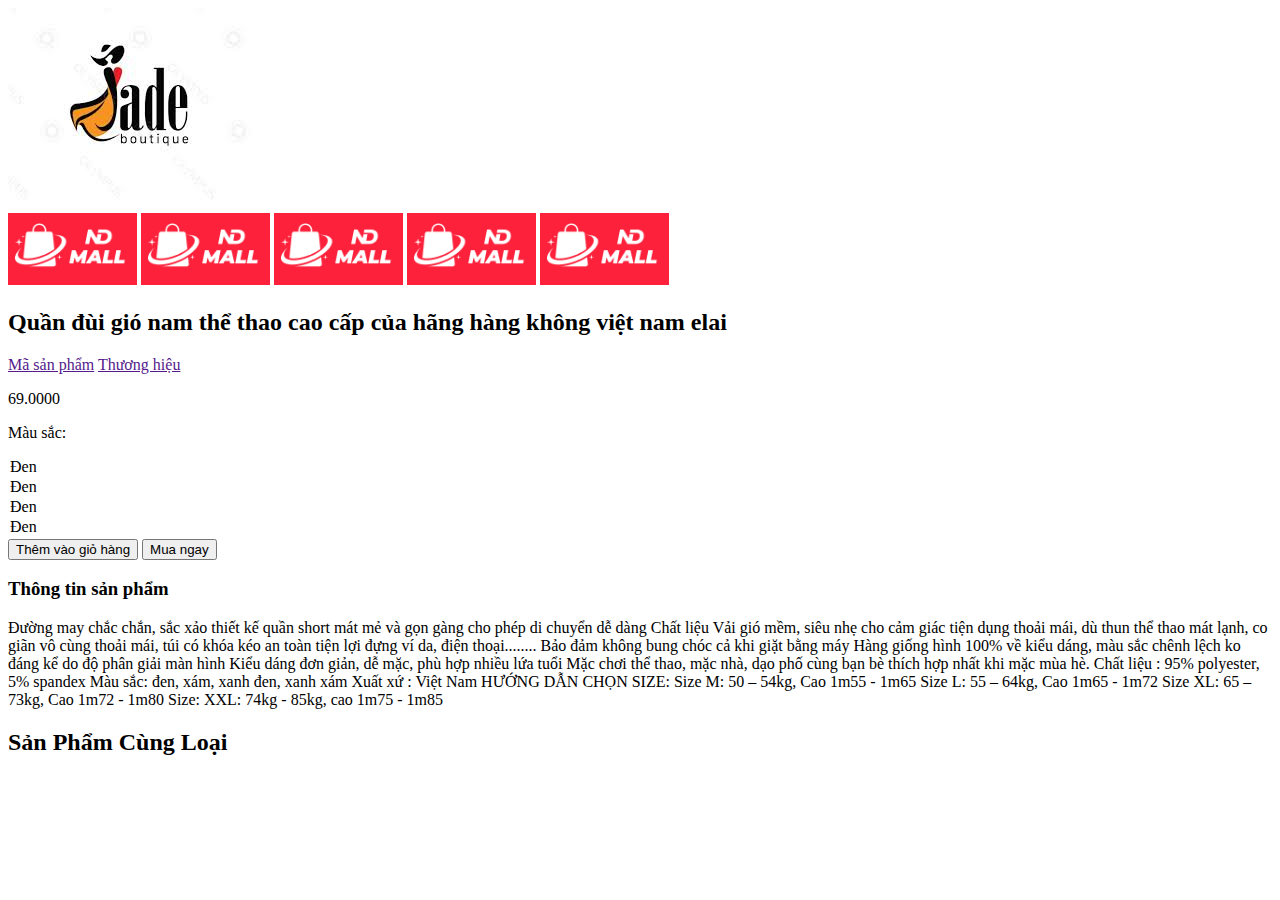
<file: chitietsanpham.html>
<!DOCTYPE html>
<html lang="en">
<head>
    <meta charset="UTF-8">
    <meta name="viewport" content="width=device-width, initial-scale=1.0">
    <title>Document</title>
</head>
<body>

<div class="sanphamchitiet">
    <div class="goisp">

        <div class="anhsp">
            <div class="anhchinh">
                <img src="view/images/h.jfif" alt="">
            </div>
            <div class="anhphu">
                <img src="view/images/screenshot_1698978254.png" alt="">
                <img src="view/images/screenshot_1698978254.png" alt="">
                <img src="view/images/screenshot_1698978254.png" alt="">
                <img src="view/images/screenshot_1698978254.png" alt="">
                <img src="view/images/screenshot_1698978254.png" alt="">
            </div>

        </div>
        <div class="thontinsp">
            <div class="cap1sp">
                <h2>Quần đùi gió nam thể thao cao cấp của hãng hàng không 
                    việt nam elai
                </h2>
                <a href="">Mã sản phẩm</a>
                <a href="">Thương hiệu</a>
                <p>69.0000</p>

                <div class="mausac">
                    <p>Màu sắc: </p>
                        <option value="">Đen</option>
                        <option value="">Đen</option>
                        <option value="">Đen</option>
                        <option value="">Đen</option>
                    
                </div>

                <div class="soluong">

                </div>

                <div class="thuchien">
                    <button type="submit">Thêm vào giỏ hàng</button>
                    <button type="submit">Mua ngay</button>
                </div>
            </div>

        </div>

    </div>

    <div class="mota_binhluan">

        <div class="mota">
            <h3>Thông tin sản phẩm</h3>
            <p>Đường may chắc chắn, sắc xảo thiết kế quần short mát mẻ và gọn gàng cho phép di chuyển dễ dàng
                Chất liệu Vải gió mềm, siêu nhẹ cho cảm giác tiện dụng thoải mái, dù thun thể thao mát lạnh, co giãn vô cùng thoải mái, túi có khóa kéo an toàn tiện lợi đựng ví da, điện thoại........
                Bảo đảm không bung chóc cả khi giặt bằng máy
                Hàng giống hình 100% về kiểu dáng, màu sắc chênh lệch ko đáng kể do độ phân giải màn hình
                Kiểu dáng đơn giản, dễ mặc, phù hợp nhiều lứa tuổi
                Mặc chơi thể thao, mặc nhà, dạo phố cùng bạn bè thích hợp nhất khi mặc mùa hè.
                 Chất liệu : 95% polyester, 5% spandex
                Màu sắc: đen, xám, xanh đen, xanh xám
                Xuất xứ : Việt Nam
                HƯỚNG DẪN CHỌN SIZE:
                Size M: 50 – 54kg, Cao 1m55 - 1m65
                Size L: 55 – 64kg, Cao 1m65 - 1m72
                Size XL: 65 – 73kg, Cao 1m72 - 1m80
                Size: XXL: 74kg - 85kg, cao 1m75 - 1m85</p>
        </div>
        <div class="binhluan">


        </div>
    </div>

    <div class="sanphamcungloai">
        <h2>Sản Phẩm Cùng Loại</h2>

    </div>
</div>



    
</body>
</html>
</file>
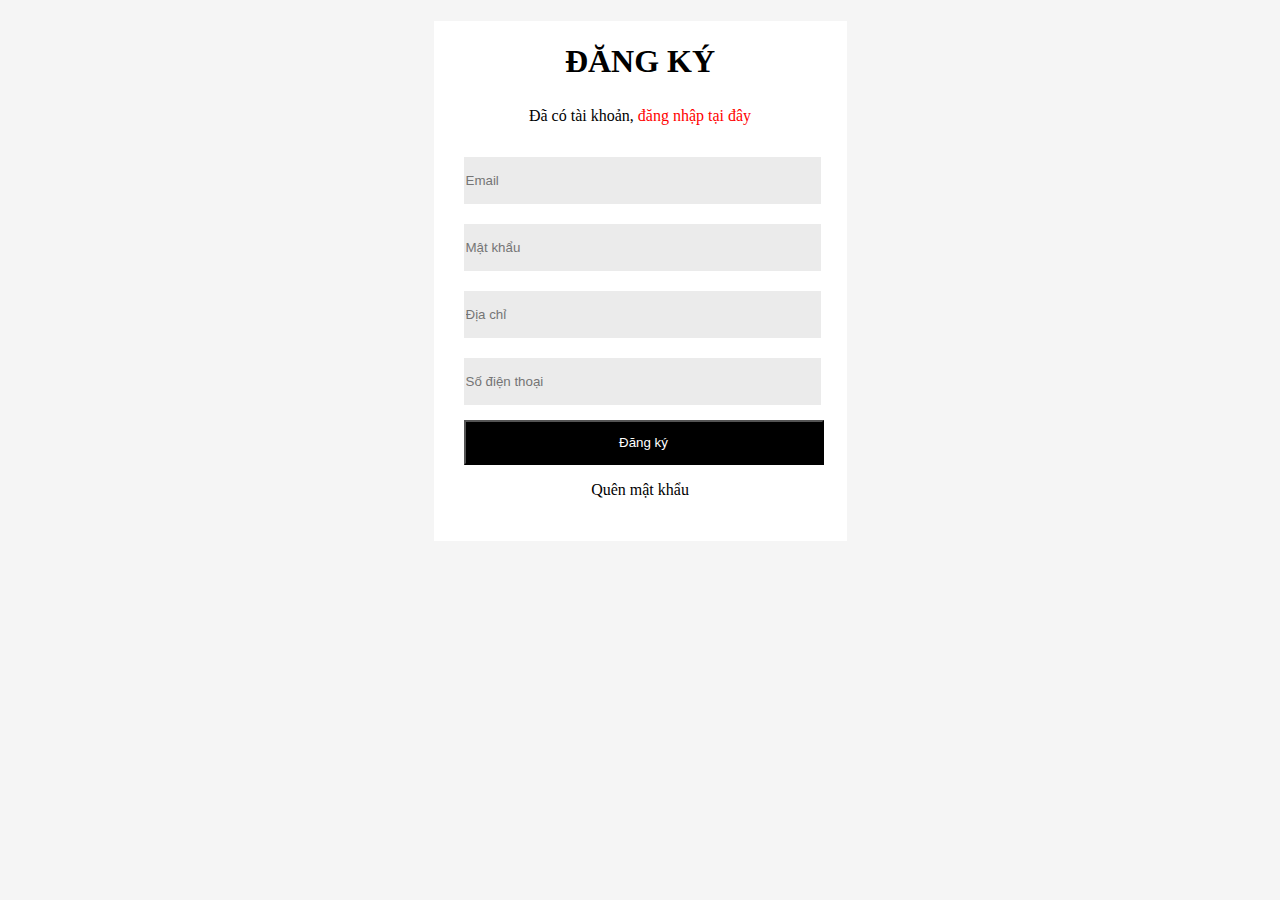
<file: dangky.html>
<!DOCTYPE html>
<html lang="en">
<head>
    <meta charset="UTF-8">
    <meta name="viewport" content="width=device-width, initial-scale=1.0">
    <title>Document</title>

</head>
<style>
    *{
        background-color: rgb(245, 245, 245);
    }
.dangKy{
    width: 413px;
    height: 520px;
    margin: 0 auto;
    background-color: white;
}
.dangKy h1{
    width: 147px;
    line-height: 80px;
    width: 100%;
    text-align: center;
    background-color: white;
   
}
.dangKy .dn a{
    background-color: white;
    color: red;
    text-decoration: none;
}
.dangKy .dn a:hover{

    color: black;
  
}
.dangKy .dn{
    width: 100%;
    background-color: white;
    text-align: center;
    line-height: 10px;
    margin-top: -30px;
}
.dangKy input{
    width: 353px;
    height: 45px;
    margin-left: 30px;
    margin-top: 20px;
    border-color: #ebebeb;
    background-color: #ebebeb;
    border: 0;
    
}
.dangKy button{
    width: 360px;
    height: 45px;
    margin-left: 30px;
    margin-top: 15px;
    color: white;
    background-color: black;
    
}
.quenMk{

    width: 100%;
    background-color: white;
    text-align: center;
}
.quenMk a{
    text-decoration: none;
    background-color: white;
    color: black;
}
.quenMk a:hover{
   color: red;
}
button:hover{
    background-color: red;
    color: white;
    font-weight: bold;
    border: 0;
}


</style>
<body>
    <form action="" >
        <div class="dangKy">
        <h1>ĐĂNG KÝ</h1><br>
        <p class="dn">Đã có tài khoản, <a href="">đăng nhập tại đây</a></p>
        <input type="email" placeholder="Email">
        <input type="password" placeholder="Mật khẩu">
        <input type="diachi" placeholder="Địa chỉ">
        <input type="sodienthoai" placeholder="Số điện thoại">
        <button type="submit">Đăng ký</button>
        <p class="quenMk"><a href="" >Quên mật khẩu</a></p></div>
    </form>
</body>
</html>
</file>
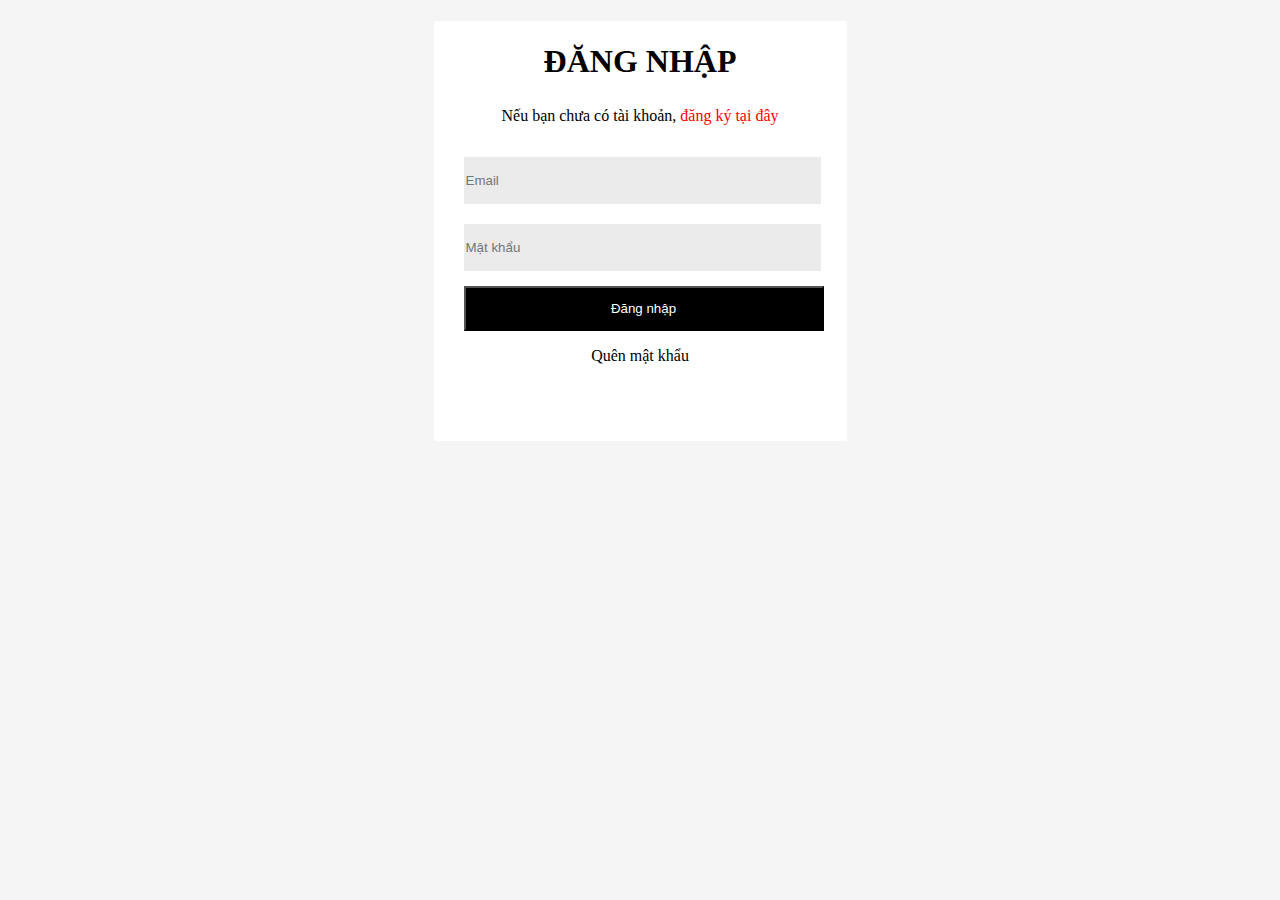
<file: dangnhap.html>
<!DOCTYPE html>
<html lang="en">
<head>
    <meta charset="UTF-8">
    <meta name="viewport" content="width=device-width, initial-scale=1.0">
    <title>Document</title>

</head>
<style>
    *{
        background-color: rgb(245, 245, 245);
    }
.dangNhap{
    width: 413px;
    height: 420px;
    margin: 0 auto;
    background-color: white;
}
.dangNhap h1{
    width: 147px;
    line-height: 80px;
    width: 100%;
    text-align: center;
    background-color: white;
   
}
.dangNhap .dk a{
    background-color: white;
    color: red;
    text-decoration: none;
}
.dangNhap .dk a:hover{

    color: black;
  
}
.dangNhap .dk{
    width: 100%;
    background-color: white;
    text-align: center;
    line-height: 10px;
    margin-top: -30px;
}
.dangNhap input{
    width: 353px;
    height: 45px;
    margin-left: 30px;
    margin-top: 20px;
    border-color: #ebebeb;
    background-color: #ebebeb;
    border: 0;
    
}
.dangNhap button{
    width: 360px;
    height: 45px;
    margin-left: 30px;
    margin-top: 15px;
    color: white;
    background-color: black;
    
}
.quenMk{

    width: 100%;
    background-color: white;
    text-align: center;
}
.quenMk a{
    text-decoration: none;
    background-color: white;
    color: black;
}
.quenMk a:hover{
   color: red;
}
button:hover{
    background-color: red;
    color: white;
    font-weight: bold;
    border: 0;
}


</style>
<body>
    <form action="" >
        <div class="dangNhap">
        <h1>ĐĂNG NHẬP</h1><br>
        <p class="dk">Nếu bạn chưa có tài khoản, <a href="">đăng ký tại đây</a></p>
        <input type="email" placeholder="Email">
        <input type="password" placeholder="Mật khẩu">
        <button type="submit">Đăng nhập</button>
        <p class="quenMk"><a href="" >Quên mật khẩu</a></p></div>
    </form>
</body>
</html>
</file>
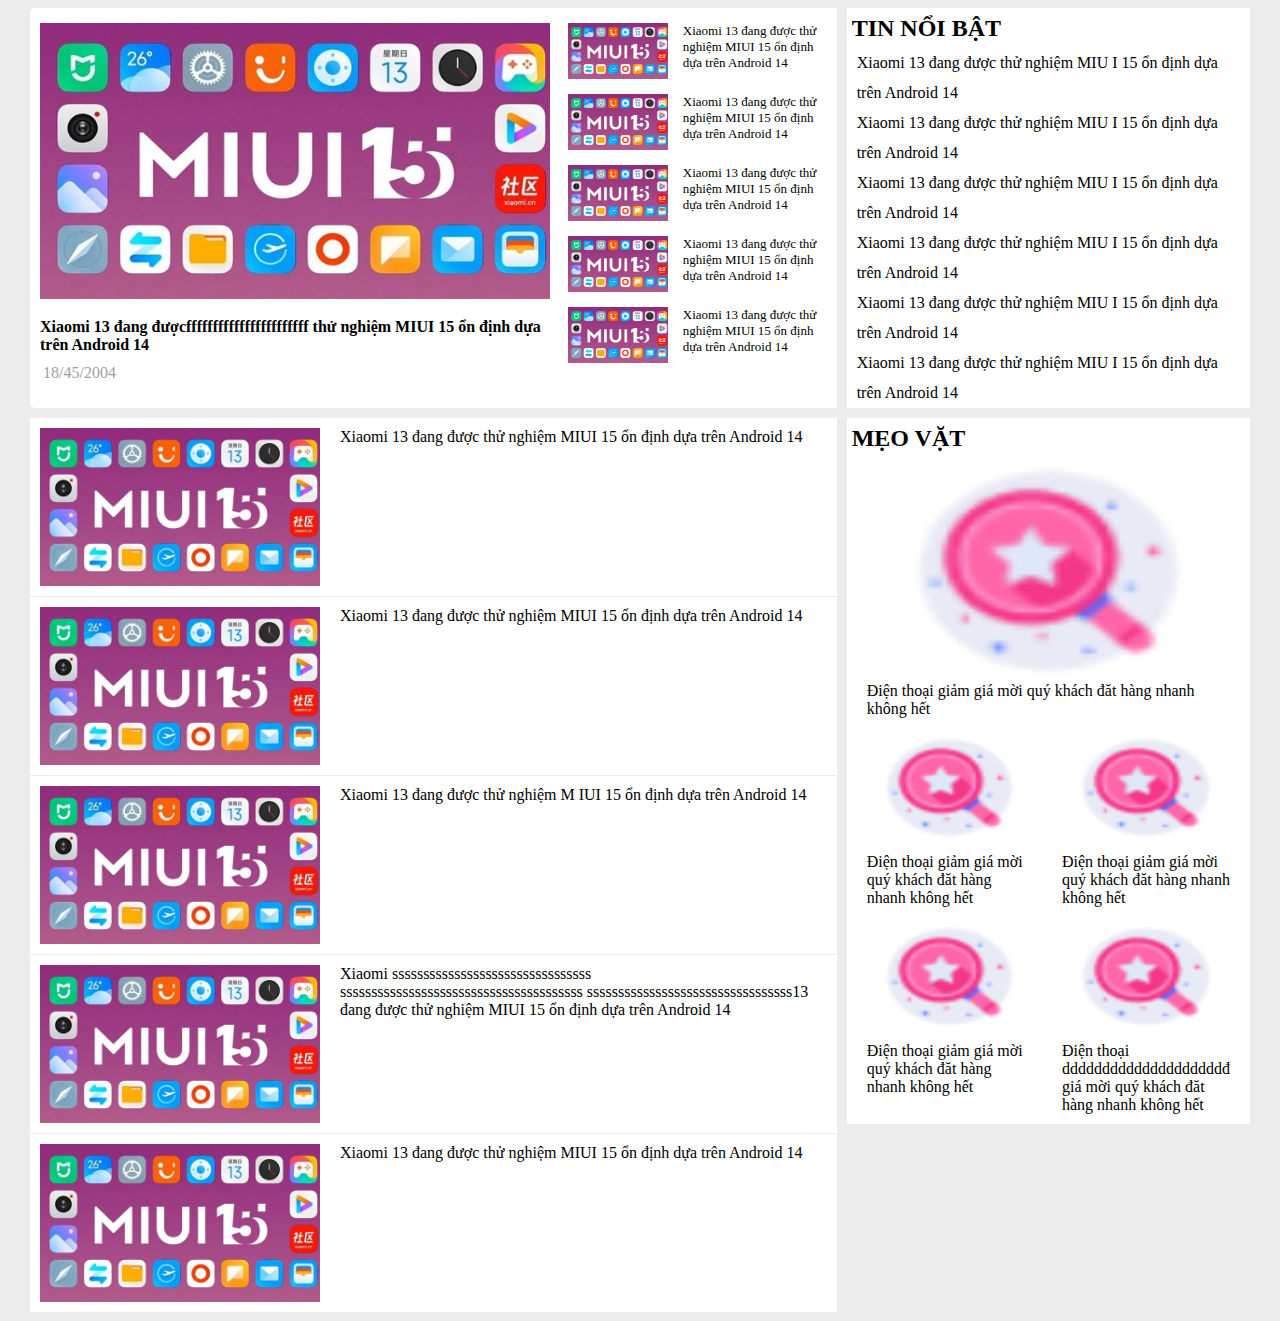
<file: tintuc.html>
<!DOCTYPE html>
<html lang="en">
<head>
    <meta charset="UTF-8">
    <meta name="viewport" content="width=device-width, initial-scale=1.0">
    <title>Document</title>
</head>
    <style>
       *{
            background-color: rgb(236, 236, 236);
          

        }
        .tintong{
            margin: 0 auto;
            max-width: 1220px;
            display: grid;
            grid-template-columns: 2fr 1fr;
            gap: 10px; 
            
        }
        .tintong a{
            display: block;
            color: black;
            text-decoration: none; background-color: white;
           
            padding: 0 10px;
            
            
        }
        .tinchinh{
            max-width: 807px;
            display: grid;
            grid-template-columns: 2fr 1fr;
            background-color: white;border-radius: 5px;
            
        }
        .tc1{
            
            border-radius: 5px;
            font-size: 16px;
            font-weight: bold;
            background-color: white
            
        }
        .tc2{
            background-color: white
             
        }
        .tc1 img{
            width: 510px;
            height: 276px;
            margin: 15px 10px;
        }
        .tc2 img{
            width: 100px;
            height: 56px;
        }
        .tp1{
            display: grid;
            grid-template-columns: 1fr 2fr;
            gap: 5px;
            margin: 15px 0;
            font-size: 13px;
            background-color: white
            
        }
       
        .tinnb{
            
            width: 100%;
            background-color: white;
        }
        li{
            background-color: white;
            list-style: none;
            line-height: 30px;
        }
        h2{
            margin-top: 0;
            margin-bottom: 0;
            background-color: white;
        }
        .ttn{
            
            display: grid;
            grid-template-columns: 1fr 2fr;
            background-color: white;
            margin-bottom: 1px;
        }
        .ttn a{
            margin-top: 10px;
        }
        .ttn img{
            display: block;
            width: 280px;
            height: 158px;
            margin: 10px 10px;
        }
        p{
            background-color: white;
            margin: 10px 13px;
            font-weight:normal;
            color: rgb(161, 161, 161);
        }
        .tintong h2{
            margin-left: 5px;
            line-height: 40px;
        }
        .meotoong{
            display: grid;
            grid-template-columns: 1fr;
            
            margin: 10px 10px;
            background-color: white;

        }
        .meotoong img{
            width: 100%;
            height: 210px;
        }
        .m1{
            background-color: white;
        }
        
        .tongmeo{
            background-color: white;
        }
        .mtong{
            display: grid;
            grid-template-columns: 1fr 1fr;
            margin: 20px 10px;
            gap: 10px;
            background-color: white;
           
        }
        .mtong img{
            width: 100%;
            height: 101px;
        
        }
        .mtong a{
            
           margin: 10px 0;
        }
    </style>
<body>
    <div class="tintong">
        <div class="tinchinh">
            <div class="tc1">
                <img src="view/images/t12.webp" alt="">
                <a href="">Xiaomi 13 đang đượcfffffffffffffffffffffff thử nghiệm MIUI 15 ổn định dựa trên Android 14</a>
                <p>18/45/2004</p>
                
            </div>
            <div class="tc2">
                <div class="tp1">
                    <img src="view/images/t12.webp" alt="">
                    <a href="">Xiaomi 13 đang được thử nghiệm MIUI 15 ổn định dựa trên Android 14</a>
                    
                </div>
                <div class="tp1">
                    <img src="view/images/t12.webp" alt="">
                    <a href="">Xiaomi 13 đang được thử nghiệm MIUI 15 ổn định dựa trên Android 14</a>
                    
                </div>
                <div class="tp1">
                    <img src="view/images/t12.webp" alt="">
                    <a href="">Xiaomi 13 đang được thử nghiệm MIUI 15 ổn định dựa trên Android 14</a>
                    
                </div>
                <div class="tp1">
                    <img src="view/images/t12.webp" alt="">
                    <a href="">Xiaomi 13 đang được thử nghiệm MIUI 15 ổn định dựa trên Android 14</a>
                    
                </div>
                <div class="tp1">
                    <img src="view/images/t12.webp" alt="">
                    <a href="">Xiaomi 13 đang được thử nghiệm MIUI 15 ổn định dựa trên Android 14</a>
                    
                </div>
            </div>
        </div>
        <div class="tinphu">
            <div class="tinnb">
                <h2>TIN NỔI BẬT</h2>
                <li><a href="">Xiaomi 13 đang được thử nghiệm MIU
                    I 15 ổn định dựa trên Android 14</a></li>
                    <li><a href="">Xiaomi 13 đang được thử nghiệm MIU
                        I 15 ổn định dựa trên Android 14</a></li>
                        <li><a href="">Xiaomi 13 đang được thử nghiệm MIU
                            I 15 ổn định dựa trên Android 14</a></li>
                            <li><a href="">Xiaomi 13 đang được thử nghiệm MIU
                                I 15 ổn định dựa trên Android 14</a></li>
                                <li><a href="">Xiaomi 13 đang được thử nghiệm MIU
                                    I 15 ổn định dựa trên Android 14</a></li>
                                    <li><a href="">Xiaomi 13 đang được thử nghiệm MIU
                                        I 15 ổn định dựa trên Android 14</a></li>
            </div>
        </div>





        <div class="tintrongngay">
            
            <div class="tintn">
                <div class="ttn">
                    <img src="view/images/t12.webp" alt="">
                    
                    <a href="">Xiaomi 13 đang được thử nghiệm MIUI 15 ổn định dựa trên Android 14</a>
                    
                </div>
                <div class="ttn">
                    <img src="view/images/t12.webp" alt="">
                    <a href="">Xiaomi 13 đang được thử nghiệm MIUI 15 ổn định dựa trên Android 14</a>
                    
                </div>
                <div class="ttn">
                    <img src="view/images/t12.webp" alt="">
                    <a href="">Xiaomi 13 đang được thử nghiệm M
                        IUI 15 ổn định dựa trên Android 14</a>
                    
                </div>
                <div class="ttn">
                    <img src="view/images/t12.webp" alt="">
                    <a href="">Xiaomi ssssssssssssssssssssssssssssssss
                        sssssssssssssssssssssssssssssssssssssss
                        sssssssssssssssssssssssssssssssss13 đang được thử nghiệm MIUI 15 ổn định dựa trên Android 14</a>
                    
                </div>
                <div class="ttn">
                    <img src="view/images/t12.webp" alt="">
                    <a href="">Xiaomi 13 đang được thử nghiệm MIUI 15 ổn định dựa trên Android 14</a>
                    
                </div>
            </div>
        </div>

        <div class="tinmv">
            <div class="tinmeovat" style="background-color: white;">
                <h2>MẸO VẶT</h2>
                <div class="tongmeo">
                <div class="meotoong">
            <div class="m1"><img src="view/images/screenshot_1699015560.png" alt="">
                <a href="">Điện thoại giảm giá mời quý khách đăt hàng nhanh không hết</a>
             </div>
            </div>
        <div class="mtong">

            <div class="m1"><img src="view/images/screenshot_1699015560.png" alt="">
                <a href="">Điện thoại giảm giá mời quý khách đăt hàng nhanh không hết</a>
             </div><div class="m1"><img src="view/images/screenshot_1699015560.png" alt="">
                <a href="">Điện thoại giảm giá mời quý khách đăt hàng nhanh không hết</a>
             </div>
             <div class="m1"><img src="view/images/screenshot_1699015560.png" alt="">
                <a href="">Điện thoại giảm giá mời quý khách đăt hàng nhanh không hết</a>
             </div><div class="m1"><img src="view/images/screenshot_1699015560.png" alt="">
                <a href="">Điện thoại ddddddddddddddddddddđ giá mời quý khách đăt hàng nhanh không hết</a>
             </div>
        </div>
        
        
        
        
        </div>




            </div>
        </div>


    </div>
    
</body>
</html>
</file>
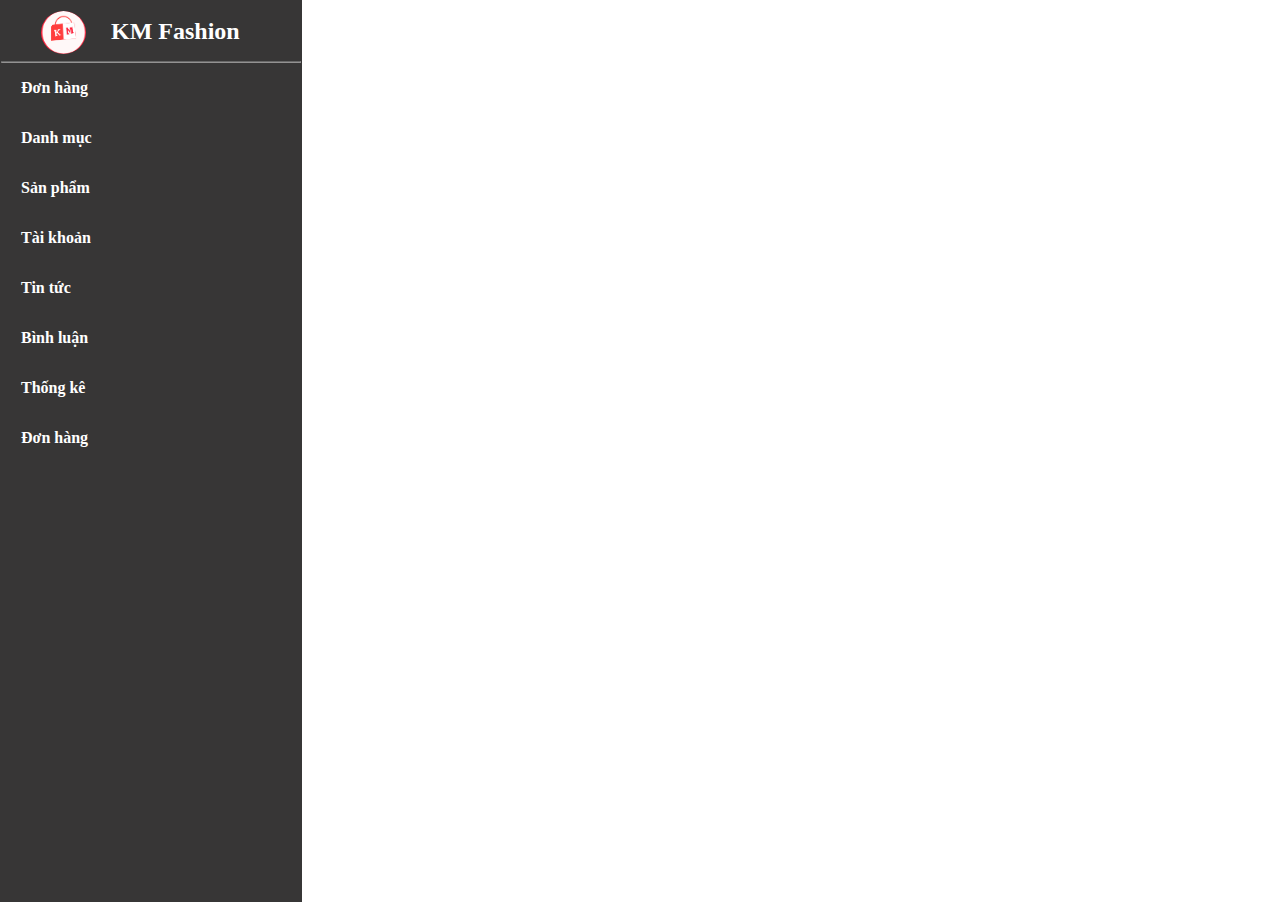
<file: admin/trangchu.html>
<!DOCTYPE html>
<html lang="en">
<head>
    <meta charset="UTF-8">
    <meta name="viewport" content="width=device-width, initial-scale=1.0">
    <title>Document</title>
</head>
<style>
    *{
        padding: 0;
        margin: 0;
    }
    header{
        background-color: #373636;
        max-width: 300px;
        height: 100vh;
        border: 1px solid #373636;

        
    }
    header li{
        line-height: 50px;
        list-style: none;
        width: 300px;
    }
    header a{
        text-decoration: none;
        
        color: white;
       font-weight:  bold;
       margin-left: 20px;
      
    }
    .logo{
        display: grid;
        grid-template-columns: 1fr 1fr;
        height: 60px;
        max-width: 100%;
        
        
    }
    .logo img {
       width: 45px;
        border-radius: 50%;
        margin: 10px 40px;
    }
    hr{
        color: #7e7e7e;
        opacity: 0.5;
    }
    .logo h2{
        line-height: 60px;
        color: white;
        margin-left: -40px;
    }
    header li:hover{
        color: #fd213b;
        background-color: rgb(99, 99, 99);
        
        
    }
    header a:hover{
        color: #fd213b;
        
       

        
    }

</style>
<body>

    <header>
        <div class="logo">
            <img src="images/logo.png" alt="">
            <h2>KM Fashion</h2>
        </div>
        <hr>
        

        <li><a href="">Đơn hàng</a></li>
        <li><a href="">Danh mục</a></li>
        <li><a href="">Sản phẩm</a></li>
        <li><a href="">Tài khoản</a></li>
        <li><a href="">Tin tức</a></li>
        <li><a href="">Bình luận</a></li>
        <li><a href="">Thống kê</a></li>
        <li><a href="">Đơn hàng</a></li>

    </header>
    <main></main>
    
</body>
</html>
</file>
